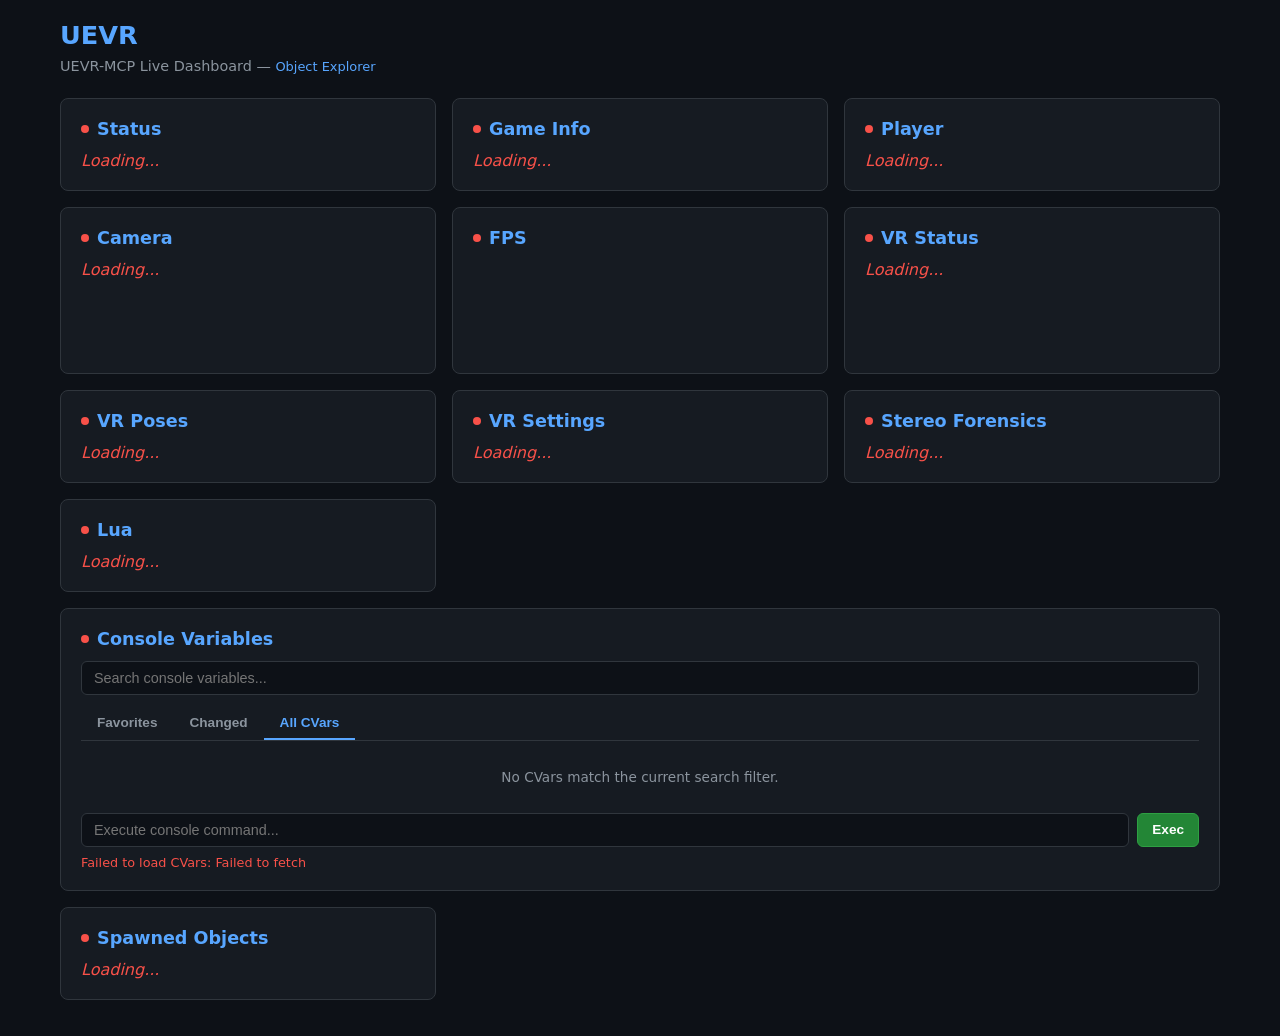
<file: plugin/web/index.html>
<!DOCTYPE html>
<html lang="en">
<head>
<meta charset="utf-8">
<meta name="viewport" content="width=device-width, initial-scale=1">
<title>UEVR Dashboard</title>
<link rel="stylesheet" href="style.css">
</head>
<body>
<h1 id="game-title">UEVR</h1>
<p class="subtitle">UEVR-MCP Live Dashboard &mdash; <a class="nav-link" href="explorer.html">Object Explorer</a></p>

<div class="grid">
  <div class="card" id="status-card">
    <h2><span class="dot"></span> Status</h2>
    <div id="status-content"><span class="error-msg">Loading...</span></div>
  </div>

  <div class="card" id="gameinfo-card">
    <h2><span class="dot"></span> Game Info</h2>
    <div id="gameinfo-content"><span class="error-msg">Loading...</span></div>
  </div>

  <div class="card" id="player-card">
    <h2><span class="dot"></span> Player</h2>
    <div id="player-content"><span class="error-msg">Loading...</span></div>
  </div>

  <div class="card" id="camera-card">
    <h2><span class="dot"></span> Camera</h2>
    <div id="camera-content"><span class="error-msg">Loading...</span></div>
  </div>

  <div class="card" id="fps-card">
    <h2><span class="dot"></span> FPS <span id="fps-value" style="color:#8b949e;font-size:0.8em"></span></h2>
    <canvas id="fps-canvas" width="360" height="100"></canvas>
  </div>

  <div class="card" id="vr-card">
    <h2><span class="dot"></span> VR Status</h2>
    <div id="vr-content"><span class="error-msg">Loading...</span></div>
  </div>

  <div class="card" id="poses-card">
    <h2><span class="dot"></span> VR Poses</h2>
    <div id="poses-content"><span class="error-msg">Loading...</span></div>
  </div>

  <div class="card" id="vrsettings-card">
    <h2><span class="dot"></span> VR Settings</h2>
    <div id="vrsettings-content"><span class="error-msg">Loading...</span></div>
  </div>

  <div class="card" id="forensics-card">
    <h2><span class="dot"></span> Stereo Forensics</h2>
    <div id="forensics-content"><span class="error-msg">Loading...</span></div>
  </div>

  <div class="card" id="lua-card">
    <h2><span class="dot"></span> Lua</h2>
    <div id="lua-content"><span class="error-msg">Loading...</span></div>
  </div>

  <div class="card card-wide" id="console-card">
    <h2><span class="dot"></span> Console Variables <span id="cvar-total" style="color:#8b949e;font-size:0.8em"></span></h2>
    <div id="console-content">
      <input type="text" class="search" id="cvar-search" placeholder="Search console variables...">
      <div class="cvar-tabs" id="cvar-tabs">
        <button class="cvar-tab" data-tab="favorites">Favorites</button>
        <button class="cvar-tab" data-tab="changed">Changed</button>
        <button class="cvar-tab active" data-tab="all">All CVars</button>
      </div>
      <div class="cvar-panel" id="cvar-panel-favorites" style="display:none"></div>
      <div class="cvar-panel" id="cvar-panel-changed" style="display:none"></div>
      <div class="cvar-panel" id="cvar-panel-all"></div>
      <div class="console-exec">
        <input type="text" class="search" id="console-input" placeholder="Execute console command...">
        <button class="btn btn-primary" id="console-exec-btn">Exec</button>
      </div>
      <div id="console-status" class="console-status"></div>
    </div>
  </div>

  <div class="card" id="spawned-card">
    <h2><span class="dot"></span> Spawned Objects <span id="spawned-count" style="color:#8b949e;font-size:0.8em"></span></h2>
    <div class="spawned-list" id="spawned-content"><span class="error-msg">Loading...</span></div>
  </div>
</div>

<div class="poll-info" id="poll-info"></div>

<script src="dashboard.js"></script>
</body>
</html>
</file>
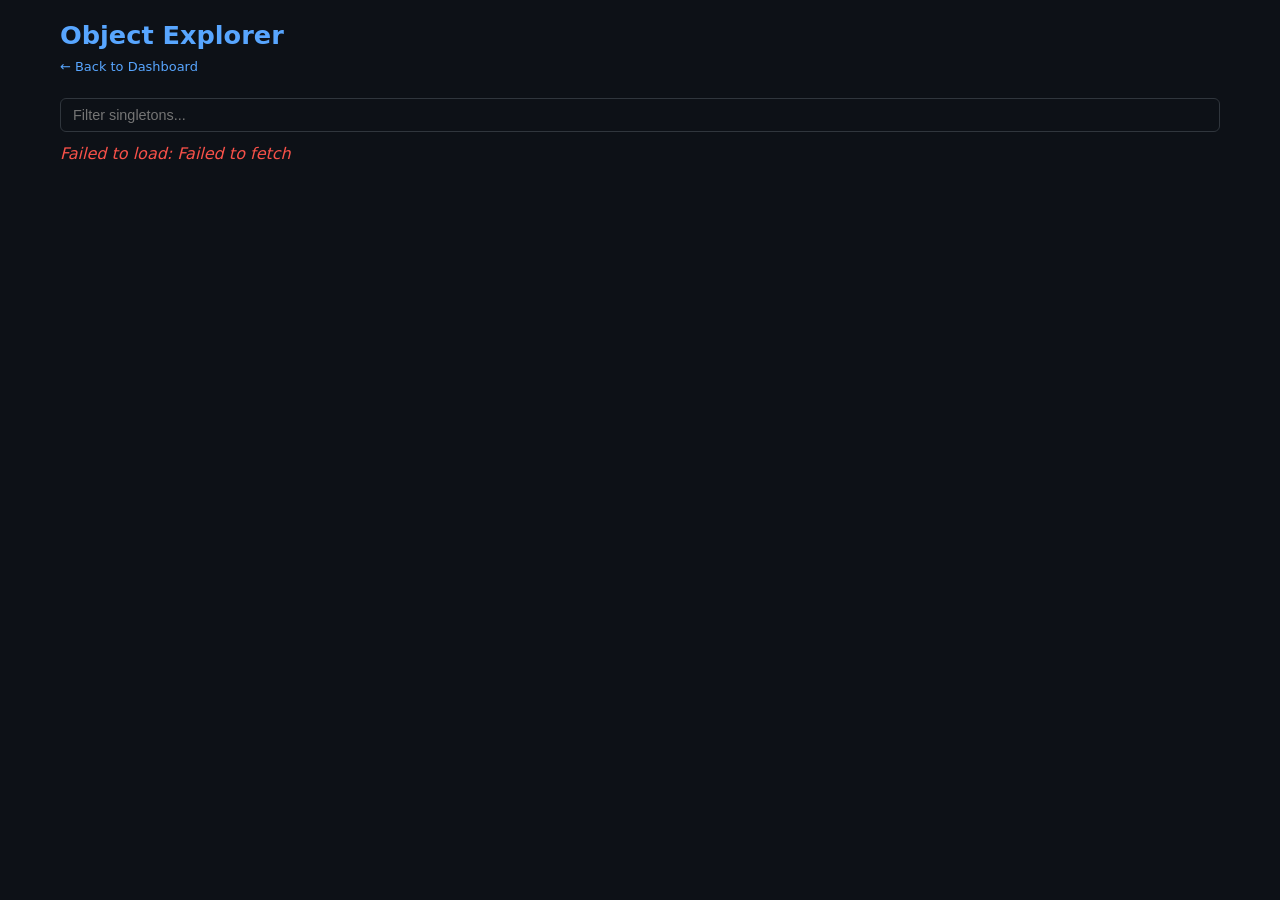
<file: plugin/web/explorer.html>
<!DOCTYPE html>
<html lang="en">
<head>
<meta charset="utf-8">
<meta name="viewport" content="width=device-width, initial-scale=1">
<title>Object Explorer</title>
<link rel="stylesheet" href="style.css">
</head>
<body>
<h1>Object Explorer</h1>
<p class="subtitle"><a class="nav-link" href="index.html">&larr; Back to Dashboard</a></p>

<input type="text" class="search" id="explorer-search" placeholder="Filter singletons...">
<div id="explorer-tree"></div>

<script src="explorer.js"></script>
</body>
</html>
</file>
<file: plugin/web/style.css>
* { margin: 0; padding: 0; box-sizing: border-box; }
body {
  font-family: 'Segoe UI', system-ui, -apple-system, sans-serif;
  background: #0d1117; color: #c9d1d9;
  padding: 20px; max-width: 1200px; margin: 0 auto;
}
h1 { color: #58a6ff; margin-bottom: 8px; font-size: 1.6em; }
.subtitle { color: #8b949e; margin-bottom: 24px; font-size: 0.9em; }
.grid { display: grid; grid-template-columns: repeat(auto-fit, minmax(360px, 1fr)); gap: 16px; }
.card {
  background: #161b22; border: 1px solid #30363d; border-radius: 8px;
  padding: 20px; position: relative;
}
.card h2 { color: #58a6ff; font-size: 1.1em; margin-bottom: 12px; display: flex; align-items: center; gap: 8px; }
.card h2 .dot { width: 8px; height: 8px; border-radius: 50%; background: #3fb950; display: inline-block; }
.card h2 .dot.error { background: #f85149; }
.row { display: flex; justify-content: space-between; padding: 6px 0; border-bottom: 1px solid #21262d; }
.row:last-child { border-bottom: none; }
.label { color: #8b949e; }
.value { color: #c9d1d9; font-family: 'Cascadia Code', 'Fira Code', monospace; font-size: 0.9em; }
.value.highlight { color: #3fb950; }
.value.warn { color: #d29922; }
.value.vr-active { color: #58a6ff; }
.error-msg { color: #f85149; font-style: italic; }
.poll-info { color: #484f58; font-size: 0.75em; text-align: right; margin-top: 16px; }

/* -- Search & inputs -- */
.search {
  width: 100%; padding: 8px 12px; margin-bottom: 12px;
  background: #0d1117; border: 1px solid #30363d; border-radius: 6px;
  color: #c9d1d9; font-size: 0.9em; outline: none;
}
.search:focus { border-color: #58a6ff; }

/* -- FPS canvas -- */
#fps-canvas { width: 100%; display: block; }

/* -- Status badges -- */
.status-badges { display: flex; gap: 6px; flex-wrap: wrap; margin: 6px 0; }
.badge {
  display: inline-flex; align-items: center; padding: 2px 8px;
  border-radius: 10px; font-size: 0.75em; font-weight: 600;
  border: 1px solid; letter-spacing: 0.02em;
}
.badge-active { background: #0d2818; color: #3fb950; border-color: #238636; }
.badge-inactive { background: #3d1f1f; color: #f85149; border-color: #da3633; }
.badge-vr { background: #1f2d3d; color: #58a6ff; border-color: #1f6feb; }
.badge-info { background: #2d1f3d; color: #a371f7; border-color: #8957e5; }

/* -- VR Poses -- */
.pose-group { margin-bottom: 12px; }
.pose-group-title { color: #58a6ff; font-size: 0.9em; font-weight: 600; margin-bottom: 4px; padding-bottom: 4px; border-bottom: 1px solid #21262d; }
.pose-sub { color: #8b949e; font-size: 0.8em; margin-top: 6px; margin-bottom: 2px; }

/* -- VR Settings -- */
.setting-row {
  display: flex; align-items: center; justify-content: space-between;
  padding: 8px 0; border-bottom: 1px solid #21262d;
}
.setting-row:last-child { border-bottom: none; }
.setting-label { color: #c9d1d9; font-size: 0.9em; }
.setting-sublabel { color: #8b949e; font-size: 0.75em; }
.toggle {
  position: relative; width: 40px; height: 22px;
  background: #21262d; border-radius: 11px; cursor: pointer;
  transition: background 0.2s;
}
.toggle.on { background: #238636; }
.toggle::after {
  content: ''; position: absolute; top: 2px; left: 2px;
  width: 18px; height: 18px; border-radius: 50%;
  background: #c9d1d9; transition: transform 0.2s;
}
.toggle.on::after { transform: translateX(18px); }
.select-wrap select {
  background: #0d1117; border: 1px solid #30363d; border-radius: 6px;
  color: #c9d1d9; padding: 4px 8px; font-size: 0.85em; outline: none;
}
.select-wrap select:focus { border-color: #58a6ff; }
.btn {
  padding: 6px 14px; border-radius: 6px; font-size: 0.85em;
  font-weight: 600; cursor: pointer; border: 1px solid;
}
.btn-primary { background: #238636; border-color: #2ea043; color: #fff; }
.btn-primary:hover { background: #2ea043; }
.btn-secondary { background: #21262d; border-color: #30363d; color: #c9d1d9; }
.btn-secondary:hover { background: #30363d; }
.btn-danger { background: #da3633; border-color: #f85149; color: #fff; }
.btn-danger:hover { background: #f85149; }
.btn:disabled { opacity: 0.5; cursor: not-allowed; }
.btn-row { display: flex; gap: 8px; margin-top: 8px; }

/* -- Console card full-width -- */
.card-wide { grid-column: 1 / -1; }

/* -- Console tabs -- */
.cvar-tabs { display: flex; gap: 0; margin-bottom: 12px; border-bottom: 1px solid #30363d; }
.cvar-tab {
  padding: 8px 16px; background: none; border: none; border-bottom: 2px solid transparent;
  color: #8b949e; font-size: 0.85em; font-weight: 600; cursor: pointer;
}
.cvar-tab:hover { color: #c9d1d9; }
.cvar-tab.active { color: #58a6ff; border-bottom-color: #58a6ff; }

/* -- Console panels -- */
.cvar-panel { max-height: 500px; overflow-y: auto; margin-bottom: 12px; }
.cvar-panel-empty { color: #8b949e; font-size: 0.85em; padding: 16px 0; text-align: center; }

/* -- CVar category headers -- */
.cvar-category {
  display: flex; align-items: center; gap: 6px; padding: 8px 0 4px;
  color: #58a6ff; font-size: 0.85em; font-weight: 600; cursor: pointer;
  border-bottom: 1px solid #21262d; user-select: none;
}
.cvar-category-arrow {
  display: inline-block; width: 14px; color: #8b949e; font-size: 0.7em;
  transition: transform 0.15s; text-align: center;
}
.cvar-category-arrow.open { transform: rotate(90deg); }
.cvar-category-count { color: #8b949e; font-weight: 400; font-size: 0.8em; }
.cvar-category-items { display: none; }
.cvar-category-items.open { display: block; }

/* -- CVar items -- */
.cvar-item {
  display: flex; align-items: center; gap: 8px;
  padding: 5px 10px; background: #0d1117; border: 1px solid #21262d; border-radius: 6px;
  font-size: 0.85em; margin: 3px 0;
}
.cvar-name {
  color: #7ee787; font-family: 'Cascadia Code', 'Fira Code', monospace;
  min-width: 0; overflow: hidden; text-overflow: ellipsis; white-space: nowrap;
  flex: 1;
}
.cvar-name.is-cmd { color: #d29922; }
.cvar-cat-badge {
  display: inline-block; padding: 1px 6px; border-radius: 8px; font-size: 0.7em;
  background: #1c2128; color: #8b949e; border: 1px solid #30363d;
  white-space: nowrap; flex-shrink: 0;
}
.cvar-input {
  width: 100px; padding: 3px 6px; background: #161b22; border: 1px solid #30363d;
  border-radius: 4px; color: #c9d1d9; font-family: 'Cascadia Code', 'Fira Code', monospace;
  font-size: 0.85em; outline: none; flex-shrink: 0;
}
.cvar-input:focus { border-color: #58a6ff; }
.cvar-input.modified { border-color: #d29922; }
.cvar-cmd-badge { color: #d29922; font-size: 0.75em; font-weight: 600; flex-shrink: 0; }
.cvar-btn {
  padding: 2px 8px; border-radius: 4px; font-size: 0.75em; font-weight: 600;
  cursor: pointer; border: 1px solid; flex-shrink: 0; white-space: nowrap;
}
.cvar-btn-apply { background: #238636; border-color: #2ea043; color: #fff; }
.cvar-btn-apply:hover { background: #2ea043; }
.cvar-btn-reset { background: #21262d; border-color: #30363d; color: #c9d1d9; }
.cvar-btn-reset:hover { background: #30363d; }
.cvar-btn-exec { background: #1f2d3d; border-color: #1f6feb; color: #58a6ff; }
.cvar-btn-exec:hover { background: #1f6feb; color: #fff; }
.cvar-btn-fav {
  background: none; border: 1px solid #30363d; color: #8b949e; font-size: 0.85em;
  padding: 2px 6px; cursor: pointer; border-radius: 4px;
}
.cvar-btn-fav:hover { color: #d29922; border-color: #d29922; }
.cvar-btn-fav.active { color: #d29922; border-color: #d29922; }
.cvar-original { color: #484f58; font-size: 0.75em; font-family: monospace; flex-shrink: 0; }
.cvar-changed-indicator { color: #d29922; font-size: 0.7em; margin-left: 2px; }

/* -- Console exec & status -- */
.console-exec { display: flex; gap: 8px; margin-bottom: 8px; }
.console-exec .search { margin-bottom: 0; flex: 1; }
.console-status { font-size: 0.8em; min-height: 1.2em; }
.console-ok { color: #3fb950; }
.console-err { color: #f85149; }

/* -- Lua -- */
.lua-editor {
  width: 100%; min-height: 80px; padding: 8px 12px;
  background: #0d1117; border: 1px solid #30363d; border-radius: 6px;
  color: #c9d1d9; font-family: 'Cascadia Code', 'Fira Code', monospace;
  font-size: 0.85em; resize: vertical; outline: none;
  margin-bottom: 8px;
}
.lua-editor:focus { border-color: #58a6ff; }
.lua-output {
  max-height: 200px; overflow-y: auto; padding: 8px;
  background: #0d1117; border: 1px solid #21262d; border-radius: 6px;
  font-family: 'Cascadia Code', 'Fira Code', monospace;
  font-size: 0.8em; color: #8b949e; white-space: pre-wrap;
  margin-top: 8px;
}
.lua-output.has-error { border-color: #f85149; color: #f85149; }
.lua-output.has-result { color: #3fb950; }

/* -- Spawned objects -- */
.spawned-list { display: flex; flex-direction: column; gap: 3px; max-height: 400px; overflow-y: auto; }
.spawned-item {
  display: flex; align-items: center; justify-content: space-between;
  padding: 5px 10px; background: #0d1117; border: 1px solid #21262d; border-radius: 6px;
  font-size: 0.85em;
}
.spawned-class { color: #7ee787; font-family: monospace; flex: 1; min-width: 0; overflow: hidden; text-overflow: ellipsis; white-space: nowrap; }
.spawned-addr { color: #8b949e; font-family: monospace; font-size: 0.8em; margin-left: 8px; }

/* -- Explorer / Tree styles -- */
.nav-link { color: #58a6ff; text-decoration: none; font-size: 0.9em; }
.nav-link:hover { text-decoration: underline; }
.tree-node { margin-left: 16px; }
.tree-header {
  display: flex; align-items: center; gap: 4px;
  padding: 3px 4px; border-radius: 4px; cursor: pointer;
  user-select: none; font-family: 'Cascadia Code', 'Fira Code', monospace; font-size: 0.85em;
}
.tree-header:hover { background: #1c2128; }
.tree-arrow {
  display: inline-block; width: 16px; text-align: center;
  color: #8b949e; font-size: 0.7em; transition: transform 0.15s ease;
  flex-shrink: 0;
}
.tree-arrow.expanded { transform: rotate(90deg); }
.tree-arrow.leaf { visibility: hidden; }
.tree-children { display: none; }
.tree-children.open { display: block; }
.tree-leaf { margin-left: 16px; padding: 2px 4px; font-family: 'Cascadia Code', 'Fira Code', monospace; font-size: 0.85em; }
.tree-load-more {
  margin-left: 32px; padding: 4px 12px; margin-top: 4px;
  background: #21262d; border: 1px solid #30363d; border-radius: 4px;
  color: #58a6ff; cursor: pointer; font-size: 0.8em;
}
.tree-load-more:hover { background: #30363d; }
.tree-group-label {
  color: #58a6ff; font-weight: 600; font-size: 0.95em;
  padding: 6px 4px; border-bottom: 1px solid #21262d;
}
.tree-status { color: #8b949e; font-style: italic; font-size: 0.8em; padding: 4px 20px; }

/* ObjectExplorer color classes */
.oe-type { color: #4ec9b0; }
.oe-field { color: #9cdcfe; }
.oe-method { color: #dcdcaa; }
.oe-static { color: #c04000; }
.oe-value { color: #ce9178; }
.oe-null { color: #8b949e; font-style: italic; }
</file>
